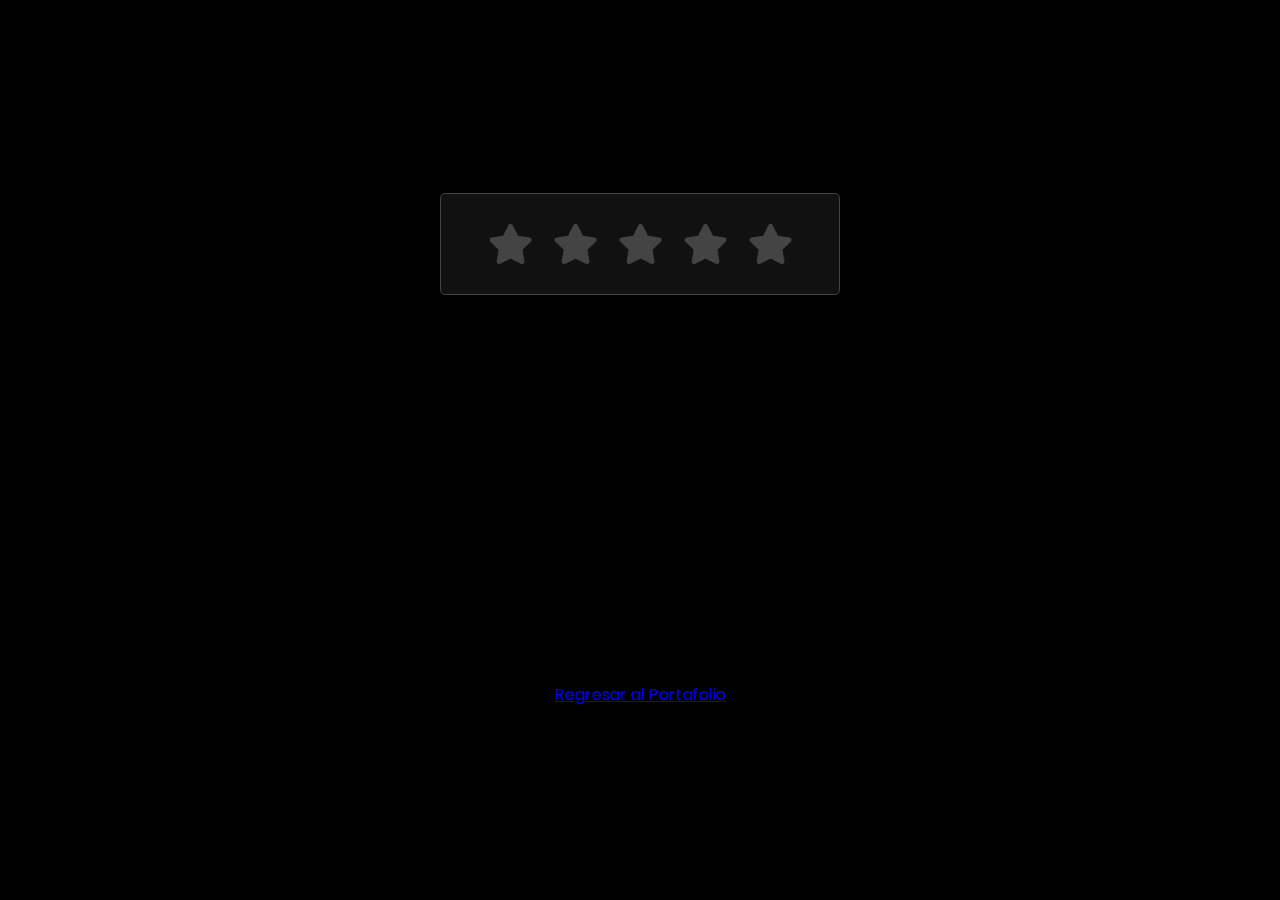
<file: calificacion.html>
<!DOCTYPE html>
<html lang="en" dir="ltr">
  <head>
    <meta charset="utf-8">
    <title>Codex Calificacion</title>
    <link rel="stylesheet" href="calificacion.css">
    <link rel="stylesheet" href="https://cdnjs.cloudflare.com/ajax/libs/font-awesome/5.15.3/css/all.min.css"/>
  </head>
  <body>
    <div class="container">
      <div class="post">
        <div class="text">Muchas Gracias!</div>
        <div class="edit">EDITAR</div>
      </div>
      <div class="star-widget">
        <input type="radio" name="rate" id="rate-5">
        <label for="rate-5" class="fas fa-star"></label>
        <input type="radio" name="rate" id="rate-4">
        <label for="rate-4" class="fas fa-star"></label>
        <input type="radio" name="rate" id="rate-3">
        <label for="rate-3" class="fas fa-star"></label>
        <input type="radio" name="rate" id="rate-2">
        <label for="rate-2" class="fas fa-star"></label>
        <input type="radio" name="rate" id="rate-1">
        <label for="rate-1" class="fas fa-star"></label>
        <form action="#">
          <header></header>
          <div class="textarea">
            <textarea cols="30" placeholder="Escribe un comentario..."></textarea>
          </div>
          <div class="btn">
            <button type="submit">Enviar...</button>
          </div>
        </form>
      </div>
    </div>

<!-- Google fonts -->
<link rel="preconnect" href="localhost/urbanweb">
<link href="https://fonts.googleapis.com/css2?family=Balsamiq+Sans:wght@700&display=swap" rel="stylesheet">

<a href="https://portafoliocodex.netlify.app/" class="neon-button">Regresar al Portafolio</a>

    <script>
      const btn = document.querySelector("button");
      const post = document.querySelector(".post");
      const widget = document.querySelector(".star-widget");
      const editBtn = document.querySelector(".edit");
      btn.onclick = ()=>{
        widget.style.display = "none";
        post.style.display = "block";
        editBtn.onclick = ()=>{
          widget.style.display = "block";
          post.style.display = "none";
        }
        return false;
      }
    </script>
  </body>
</html>
</file>
<file: calificacion.css>
@import url('https://fonts.googleapis.com/css?family=Poppins:400,500,600,700&display=swap');
*{
  margin: 0;
  padding: 0;
  box-sizing: border-box;
  font-family: 'Poppins', sans-serif;
}
html,body{
  display: grid;
  height: 100%;
  place-items: center;
  text-align: center;
  background: #000;
}
.container{
  position: relative;
  width: 400px;
  background: #111;
  padding: 20px 30px;
  border: 1px solid #444;
  border-radius: 5px;
  display: flex;
  align-items: center;
  justify-content: center;
  flex-direction: column;
}
.container .post{
  display: none;
}
.container .text{
  font-size: 25px;
  color: #666;
  font-weight: 500;
}
.container .edit{
  position: absolute;
  right: 10px;
  top: 5px;
  font-size: 16px;
  color: #666;
  font-weight: 500;
  cursor: pointer;
}
.container .edit:hover{
  text-decoration: underline;
}
.container .star-widget input{
  display: none;
}
.star-widget label{
  font-size: 40px;
  color: #444;
  padding: 10px;
  float: right;
  transition: all 0.2s ease;
}
input:not(:checked) ~ label:hover,
input:not(:checked) ~ label:hover ~ label{
  color: #fd4;
}
input:checked ~ label{
  color: #fd4;
}
input#rate-5:checked ~ label{
  color: #fe7;
  text-shadow: 0 0 20px #952;
}
#rate-1:checked ~ form header:before{
  content: "Odio la pagina";
}
#rate-2:checked ~ form header:before{
  content: "Esta safable";
}
#rate-3:checked ~ form header:before{
  content: "Esta buena";
}
#rate-4:checked ~ form header:before{
  content: "Me encanta";
}
#rate-5:checked ~ form header:before{
  content: "Amo la pagina";
}
.container form{
  display: none;
}
input:checked ~ form{
  display: block;
}
form header{
  width: 100%;
  font-size: 25px;
  color: #fe7;
  font-weight: 500;
  margin: 5px 0 20px 0;
  text-align: center;
  transition: all 0.2s ease;
}
form .textarea{
  height: 100px;
  width: 100%;
  overflow: hidden;
}
form .textarea textarea{
  height: 100%;
  width: 100%;
  outline: none;
  color: #eee;
  border: 1px solid #333;
  background: #222;
  padding: 10px;
  font-size: 17px;
  resize: none;
}
.textarea textarea:focus{
  border-color: #444;
}
form .btn{
  height: 45px;
  width: 100%;
  margin: 15px 0;
}
form .btn button{
  height: 100%;
  width: 100%;
  border: 1px solid #444;
  outline: none;
  background: #222;
  color: #999;
  font-size: 17px;
  font-weight: 500;
  text-transform: uppercase;
  cursor: pointer;
  transition: all 0.3s ease;
}
form .btn button:hover{
  background: #1b1b1b;
}
</file>
